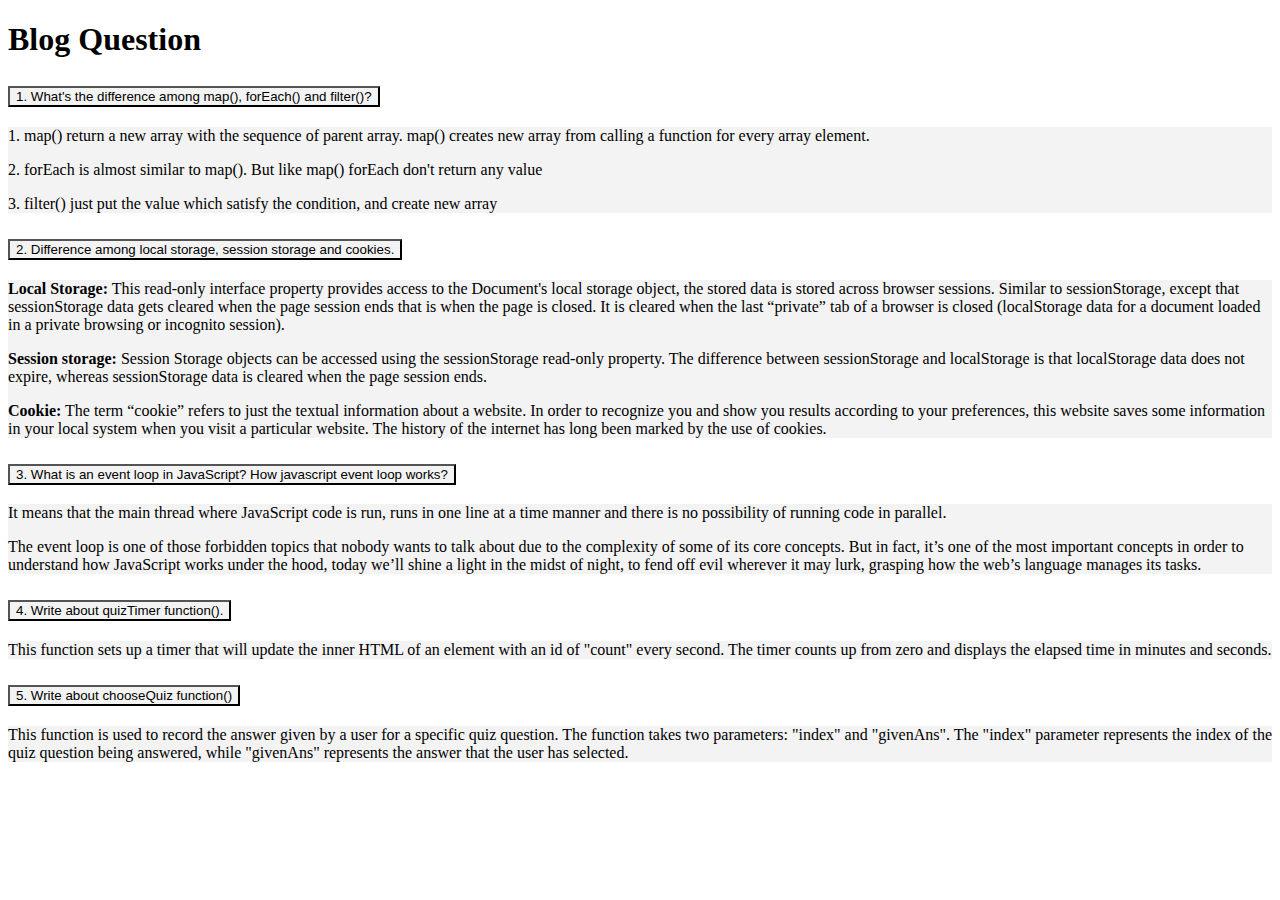
<file: blog.html>
<!DOCTYPE html>
<html lang="en">
<head>
    <meta charset="UTF-8">
    <meta http-equiv="X-UA-Compatible" content="IE=edge">
    <meta name="viewport" content="width=device-width, initial-scale=1.0">
    <title>Blog Page</title>

    <!-- linking BS css -->
    <link href="https://cdn.jsdelivr.net/npm/bootstrap@5.3.0-alpha1/dist/css/bootstrap.min.css" rel="stylesheet" integrity="sha384-GLhlTQ8iRABdZLl6O3oVMWSktQOp6b7In1Zl3/Jr59b6EGGoI1aFkw7cmDA6j6gD" crossorigin="anonymous">
    <!-- linking external CSS -->
    <script src="blog.css"></script>
</head>
<body>
    <main class="m-5">
        <h1 class="text-center p-4 bg-black text-white mb-4">Blog Question</h1>
         <!-- Accordian -->
         <div class="accordion" id="accordionExample">
            <div class="accordion-item border-0 mb-4 rounded-3">
              <h2 class="accordion-header " id="headingOne">
                <button class="accordion-button text-dark fw-bold fs-4 p-4 border-0" type="button" data-bs-toggle="collapse" data-bs-target="#collapseOne" aria-expanded="true" aria-controls="collapseOne" style="background: #F3F3F3">
                  1. What's the difference among map(), forEach() and filter()?
                </button>
              </h2>
              <div id="collapseOne" class="accordion-collapse collapse show" aria-labelledby="headingOne" data-bs-parent="#accordionExample">
                <div class="accordion-body" style="background: #F3F3F3">
                 <p>1. map() return a new array with the sequence of parent array. map() creates new array from calling a function for every array element.</p>
                  <p>2. forEach is almost similar to map(). But like map() forEach don't return any value</p>
                  <p>3. filter() just put the value which satisfy the condition, and create new array</p>
                </div>
              </div>
            </div>
            <div class="accordion-item border-0 mb-4 rounded-3">
              <h2 class="accordion-header" id="headingTwo">
                <button class="accordion-button collapsed text-dark fw-bold fs-4 p-4 border-0" type="button" data-bs-toggle="collapse" data-bs-target="#collapseTwo" aria-expanded="false" aria-controls="collapseTwo" style="background: #F3F3F3">
                  2. Difference among local storage, session storage and cookies.
                </button>
              </h2>
              <div id="collapseTwo" class="accordion-collapse collapse" aria-labelledby="headingTwo" data-bs-parent="#accordionExample">
                <div class="accordion-body" style="background: #F3F3F3">
                    <p><b>Local Storage:</b> This read-only interface property provides access to the Document's local storage object, the stored data is stored across browser sessions. Similar to sessionStorage, except that sessionStorage data gets cleared when the page session ends  that is when the page is closed. It is cleared when the last “private” tab of a browser is closed (localStorage data for a document loaded in a private browsing or incognito session).</p>
                    <p><b>Session storage:</b> Session Storage objects can be accessed using the sessionStorage read-only property. The difference between sessionStorage and localStorage is that localStorage data does not expire, whereas sessionStorage data is cleared when the page session ends.</p>
                    <p><b>Cookie:</b> The term “cookie” refers to just the textual information about a website. In order to recognize you and show you results according to your preferences, this website saves some information in your local system when you visit a particular website. The history of the internet has long been marked by the use of cookies.</p>
                </div>
              </div>
            </div>
            <div class="accordion-item border-0 mb-4 rounded-3">
              <h2 class="accordion-header" id="headingThree">
                <button class="accordion-button collapsed text-dark fw-bold fs-4 p-4 border-0" type="button" data-bs-toggle="collapse" data-bs-target="#collapseThree" aria-expanded="false" aria-controls="collapseThree" style="background: #F3F3F3">
                  3. What is an event loop in JavaScript? How javascript event loop works?
                </button>
              </h2>
              <div id="collapseThree" class="accordion-collapse collapse" aria-labelledby="headingThree" data-bs-parent="#accordionExample">
                <div class="accordion-body" style="background: #F3F3F3">
                    <p>It means that the main thread where JavaScript code is run, runs in one line at a time manner and there is no possibility of running code in parallel.
                    </p>
                    <p>The event loop is one of those forbidden topics that nobody wants to talk about due to the complexity of some of its core concepts. But in fact, it’s one of the most important concepts in order to understand how JavaScript works under the hood, today we’ll shine a light in the midst of night, to fend off evil wherever it may lurk, grasping how the web’s language manages its tasks.

                    </p>
                </div>
              </div>
            </div>
            <div class="accordion-item border-0 mb-4 rounded-3">
              <h2 class="accordion-header" id="headingFour">
                <button class="accordion-button collapsed text-dark fw-bold fs-4 p-4 border-0" type="button" data-bs-toggle="collapse" data-bs-target="#collapseFour" aria-expanded="false" aria-controls="collapseFour" style="background: #F3F3F3">
                  4. Write about quizTimer function().
                </button>
              </h2>
              <div id="collapseFour" class="accordion-collapse collapse" aria-labelledby="headingFour" data-bs-parent="#accordionExample">
                <div class="accordion-body" style="background: #F3F3F3">
                  This function sets up a timer that will update the inner HTML of an element with an id of "count" every second. The timer counts up from zero and displays the elapsed time in minutes and seconds.
                </div>
              </div>
            </div>
            <div class="accordion-item border-0 mb-4 rounded-3">
              <h2 class="accordion-header" id="headingFive">
                <button class="accordion-button collapsed text-dark fw-bold fs-4 p-4 border-0" type="button" data-bs-toggle="collapse" data-bs-target="#collapseFive" aria-expanded="false" aria-controls="collapseFive" style="background: #F3F3F3">
                  5. Write about chooseQuiz function()
                </button>
              </h2>
              <div id="collapseFive" class="accordion-collapse collapse" aria-labelledby="headingFive" data-bs-parent="#accordionExample">
                <div class="accordion-body" style="background: #F3F3F3">
                  This function is used to record the answer given by a user for a specific quiz question. The function takes two parameters: "index" and "givenAns". The "index" parameter represents the index of the quiz question being answered, while "givenAns" represents the answer that the user has selected.
                </div>
              </div>
            </div>
           
          
          </div>
    </main>

    <script src="https://cdn.jsdelivr.net/npm/bootstrap@5.3.0-alpha1/dist/js/bootstrap.bundle.min.js" integrity="sha384-w76AqPfDkMBDXo30jS1Sgez6pr3x5MlQ1ZAGC+nuZB+EYdgRZgiwxhTBTkF7CXvN" crossorigin="anonymous"></script>
</body>
</html>
</file>
